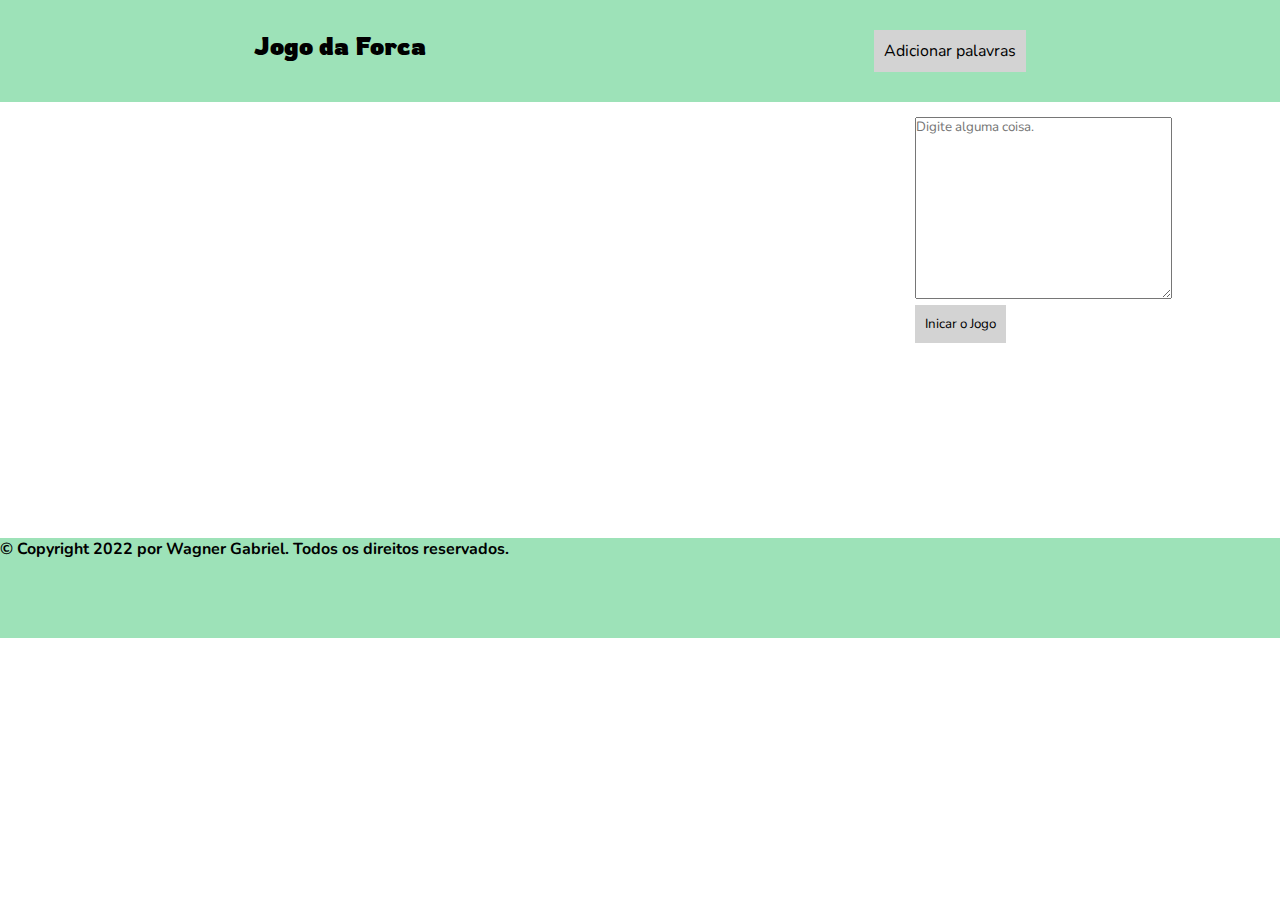
<file: index.html>
<!DOCTYPE html>
<html lang="pt-br">
<head>
    <meta charset="UTF-8">
    <meta http-equiv="X-UA-Compatible" content="IE=edge">
    <meta name="viewport" content="width=device-width, initial-scale=1.0">
    <link rel="stylesheet" href="https://use.fontawesome.com/releases/v5.15.4/css/all.css"
    integrity="sha384-DyZ88mC6Up2uqS4h/KRgHuoeGwBcD4Ng9SiP4dIRy0EXTlnuz47vAwmeGwVChigm" crossorigin="anonymous">
    <link rel="stylesheet" href="/css/style.css">
    <title>Jogo da Forca</title>
</head>
<body>
    <header>
        <h4>Jogo da Forca</h4>
        <a class="bt-link" href="/src/adicionar_palavras.html">Adicionar palavras</a>
    </header>
    <main>
        <div class="container area-forca">
            <canvas width="900" height="400"></canvas>
        </div>
        <div class="container area-exibicao">
            <textarea name="entrada-letra" id="entrada-letra" cols="30" rows="10" placeholder="Digite alguma coisa."></textarea>
            <button id="iniciar-jogo" class="bt-link">Inicar o Jogo</button>
        </div>
    </main>
    <footer>
        <p><strong>© Copyright 2022 por Wagner Gabriel. Todos os direitos reservados.</strong></p> <a
        href="https://github.com/wagnergbriel"><em class="fab fa-github"></em></a></p>
    </footer>
    <script src="/js/main.js"></script>
</body>
</html>
</file>
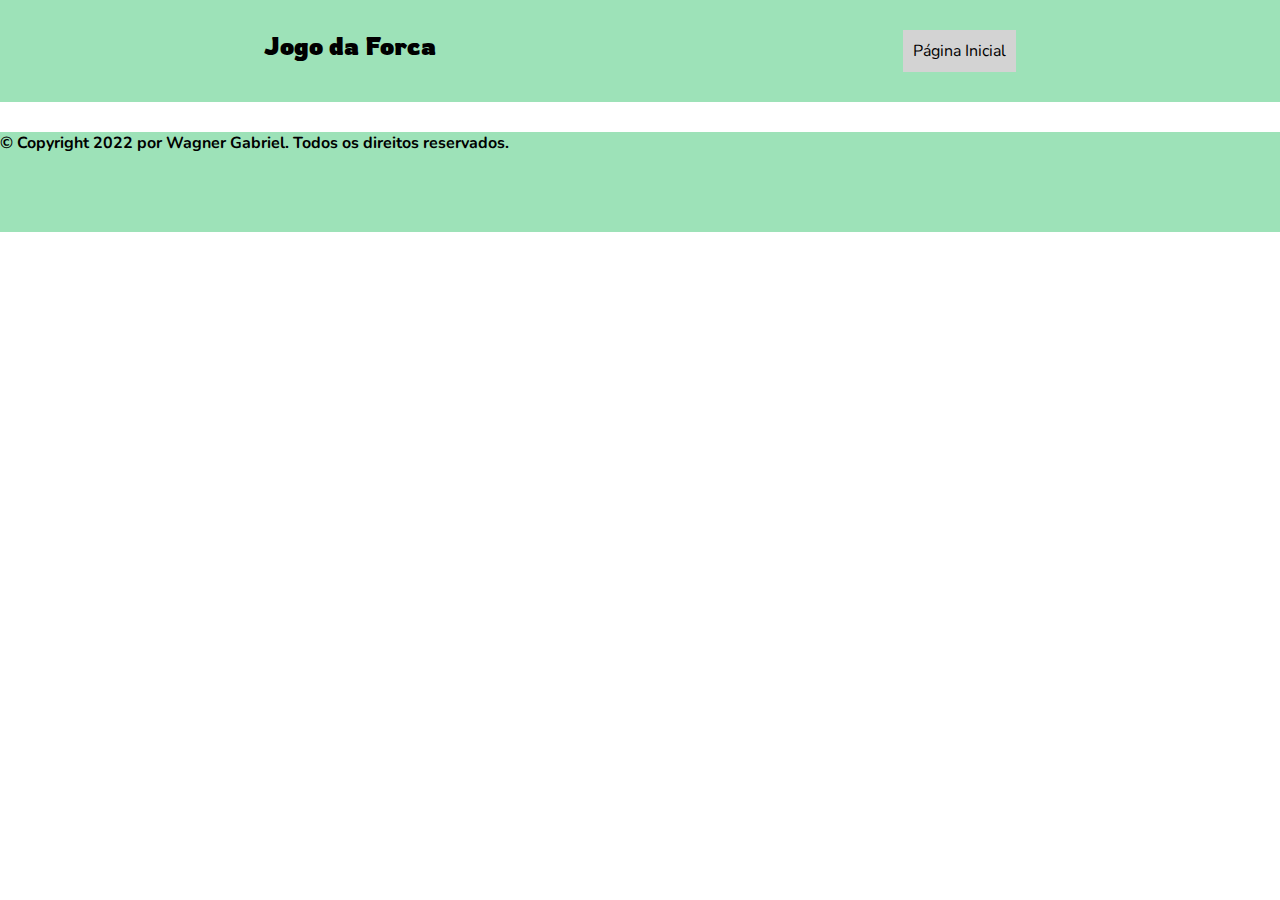
<file: src/adicionar_palavras.html>
<!DOCTYPE html>
<html lang="pt-br">
<head>
    <meta charset="UTF-8">
    <meta http-equiv="X-UA-Compatible" content="IE=edge">
    <meta name="viewport" content="width=device-width, initial-scale=1.0">
    <link rel="stylesheet" href="https://use.fontawesome.com/releases/v5.15.4/css/all.css"
    integrity="sha384-DyZ88mC6Up2uqS4h/KRgHuoeGwBcD4Ng9SiP4dIRy0EXTlnuz47vAwmeGwVChigm" crossorigin="anonymous">
    <link rel="stylesheet" href="/css/style.css">
    <title>Jogo da Forca - Adicionar palavras</title>
</head>
<body>
    <header>
        <h4>Jogo da Forca</h4>
        <a class="bt-link" href="/index.html">Página Inicial</a>
    </header>
    <main>
       
    </main>
    <footer>
        <p><strong>© Copyright 2022 por Wagner Gabriel. Todos os direitos reservados.</strong></p> <a
        href="https://github.com/wagnergbriel"><em class="fab fa-github"></em></a></p>
    </footer>
    <script src="/js/main.js"></script>
</body>
</html>
</file>
<file: css/style.css>
@import url('https://fonts.googleapis.com/css2?family=Nunito&family=Rowdies&display=swap');
:root{
    --cor-padrao : rgb(157, 226, 184);
}
*{
    margin: 0;
    padding: 0;
    font-family: 'Nunito';
}

header{
    padding: 30px;
    background-color: var(--cor-padrao);
    display: flex;
    flex-direction: row;
    justify-content: space-around;
}

header h4{
    font-family: 'Rowdies';
    font-size: 25px;
}

.bt-link{
    text-decoration: none;
    color: black;
    padding: 10px;
    background-color: lightgray;
    border: none;
}

.bt-link:hover{
    color: lightgray;
    background-color: black;
}

main{
    display: grid;
    grid-template-columns: auto auto;
    margin: 15px;
}

footer{
    height: 100px;
    background-color: var(--cor-padrao);
}
</file>
